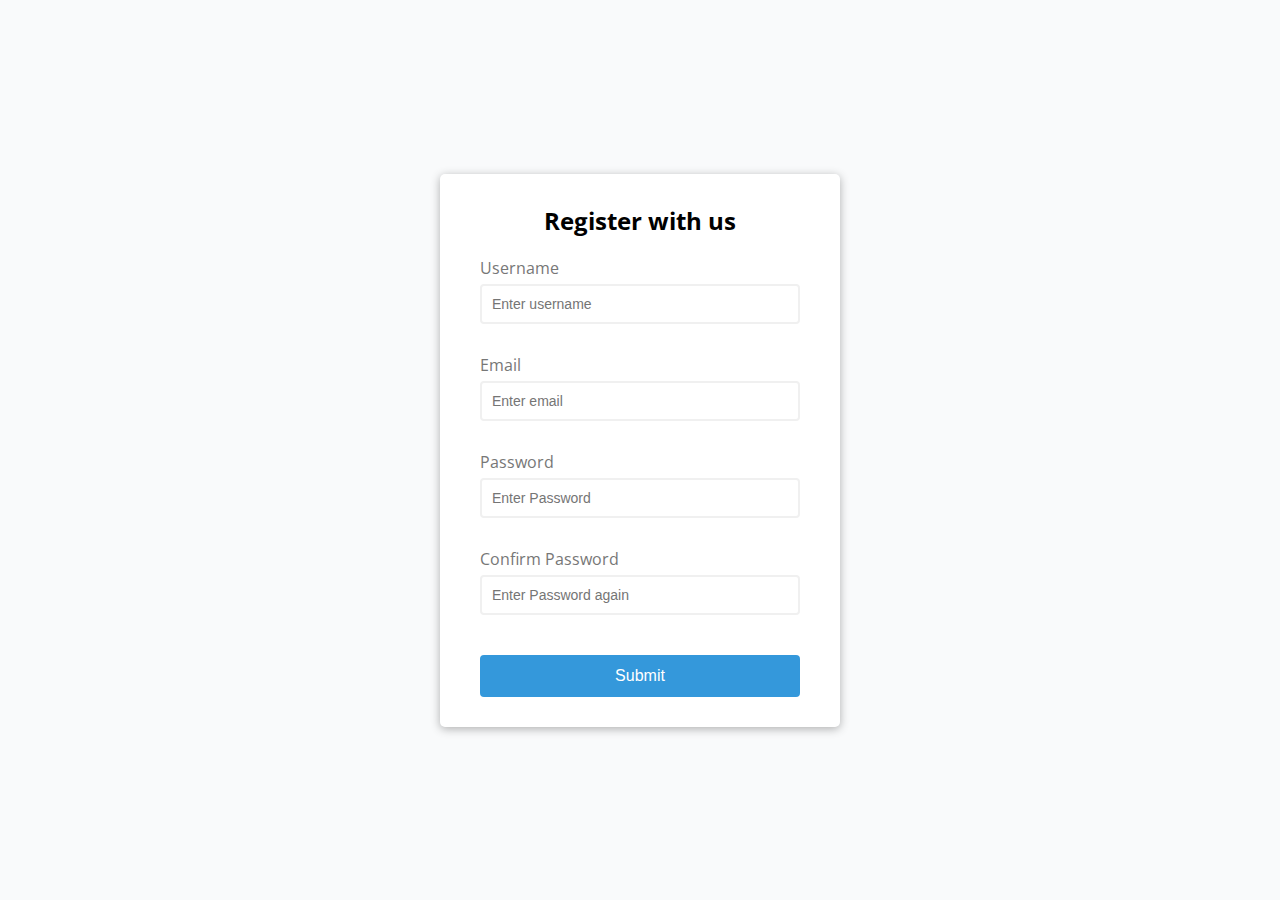
<file: Form Validation/index.html>
<!DOCTYPE html>
<html lang="en">
<head>
    <meta charset="UTF-8">
    <meta http-equiv="X-UA-Compatible" content="IE=edge">
    <meta name="viewport" content="width=device-width, initial-scale=1.0">
    <title>Form Validation</title>
    <link rel="stylesheet" href="./styles.css">
</head>
<body>
    <div class="container">
        <form id="form" class="form">
            <h2>Register with us</h2>
            <div class="form-control">
                <label for="username">Username</label>
                <input type="text" id="username" placeholder="Enter username">
                <small>Error message</small>
            </div>
            <div class="form-control">
                <label for="email">Email</label>
                <input type="text" id="email" placeholder="Enter email">
                <small>Error message</small>
            </div>
            <div class="form-control">
                <label for="Password">Password</label>
                <input type="password" id="Password" placeholder="Enter Password">
                <small>Error message</small>
            </div>
            <div class="form-control">
                <label for="Password2">Confirm Password</label>
                <input type="Password" id="Password2" placeholder="Enter Password again">
                <small>Error message</small>
            </div>
            <button type="submit">Submit</button>
        </form>
    </div>

    <script src="./script.js"></script>
</body>
</html>
</file>
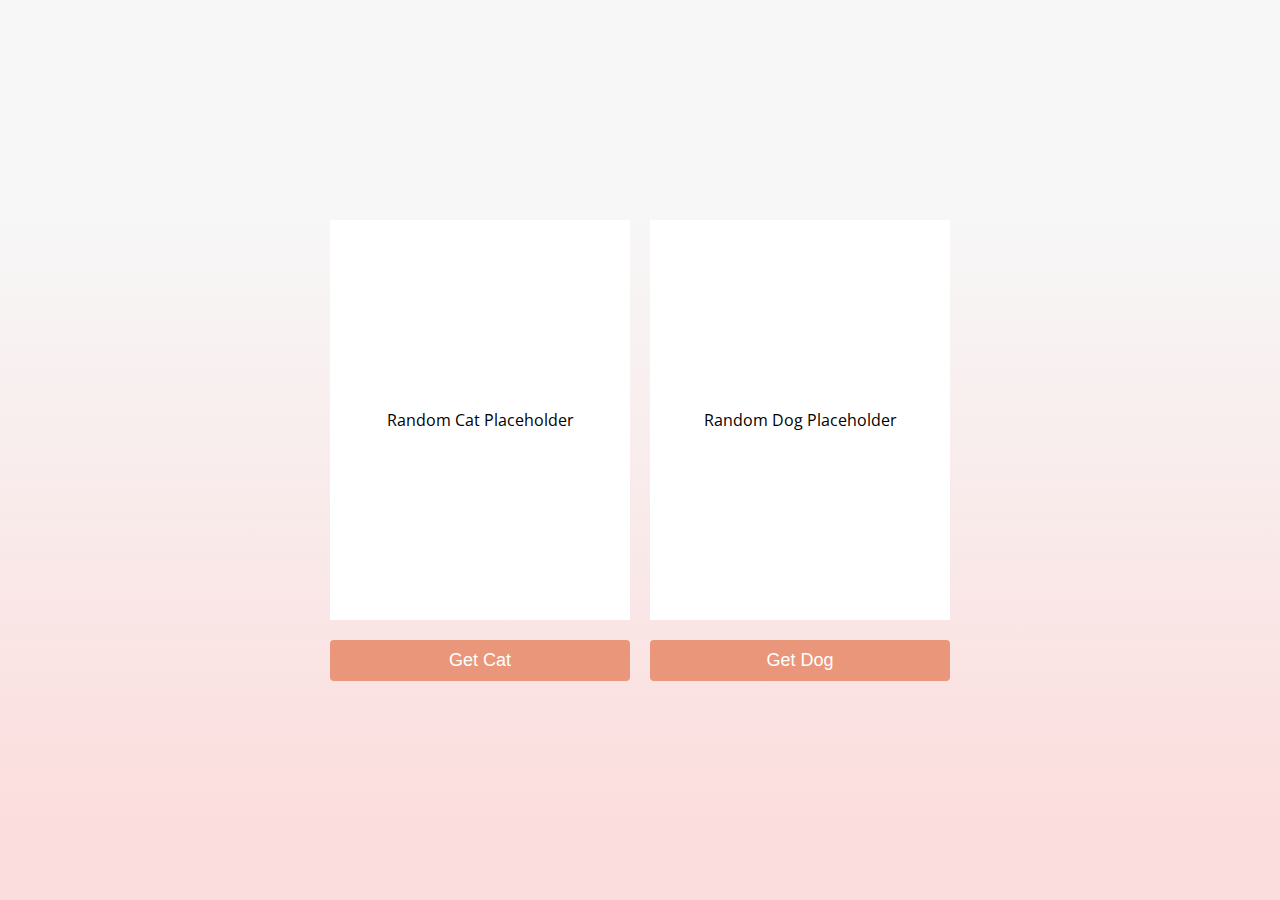
<file: Pets API/PetAPI.html>
<!DOCTYPE html>
<html lang="en">
<head>
    <meta charset="UTF-8">
    <meta http-equiv="X-UA-Compatible" content="IE=edge">
    <meta name="viewport" content="width=device-width, initial-scale=1.0">
    <title>Pet API</title>
    <link rel="stylesheet" href="./PetAPI.css">
</head>
<body>

    <div class="results">
        <div id="cat_result" class="result">
            <p>Random Cat Placeholder</p>
        </div>
        <div id="dog_result" class="result">
            <p>Random Dog Placeholder</p>
        </div>
    </div>
    
    <div class="buttons">
        <button id="cat_btn">Get Cat</button>
        <button id="dog_btn">Get Dog</button>
    </div>
    
    <script src="./PetAPI.js"></script>
</body>
</html>
</file>
<file: Form Validation/styles.css>
@import url("https://fonts.googleapis.com/css?family=Open+Sans&display=swap");

:root {
  --success-color: #2ecc71;
  --error-color: rgb(241, 64, 64);
}
* {
  box-sizing: border-box;
}

body {
  background-color: #f9fafb;
  font-family: "Open Sans", sans-serif;
  display: flex;
  align-items: center;
  justify-content: center;
  min-height: 100vh;
  margin: 0;
}

.container {
  background-color: white;
  border-radius: 5px;
  box-shadow: 0 2px 10px rgba(0, 0, 0, 0.3);
  width: 400px;
}
h2 {
  text-align: center;
  margin: 0 0 20px;
}
.form {
  padding: 30px 40px;
}
.form-control {
  margin-bottom: 10px;
  padding-bottom: 20px;
  position: relative;
}

.form-control label {
  color: #777;
  display: block;
  margin-bottom: 5px;
}

.form-control input {
  border: 2px solid #f0f0f0;
  border-radius: 4px;
  display: block;
  width: 100%;
  padding: 10px;
  font-size: 14px;
}
.form-control input:focus {
  outline: 0;
  border-color: #777;
}

.form-control.success input {
  border-color: var(--success-color);
}

.form-control.error input {
  border-color: var(--error-color);
}

.form-control small {
  color: var(--error-color);
  position: absolute;
  bottom: 0;
  left: 0;
  visibility: hidden;
}

.form-control.error small {
  visibility: visible;
}

.form button {
  cursor: pointer;
  background-color: #3498db;
  border: 2px solid #3498db;
  border-radius: 4px;
  color: #fff;
  display: block;
  font-size: 16px;
  padding: 10px;
  margin-top: 20px;
  width: 100%;
}
</file>
<file: Pets API/PetAPI.css>
@import url("https://fonts.googleapis.com/css?family=Open+Sans&display=swap");

body {
  background-image: linear-gradient(
    180deg,
    rgba(247, 247, 247, 1) 23.8%,
    rgba(252, 221, 221, 1) 92%
  );
  font-family: "Open Sans", sans-serif;
  display: flex;
  align-items: center;
  justify-content: center;
  flex-direction: column;
  height: 100vh;
  margin: 0;
}

.results {
  display: flex;
  align-items: center;
  justify-content: center;
}

.result {
  background-color: #fff;
  display: flex;
  align-items: center;
  justify-content: center;
  margin: 10px;
  height: 400px;
  width: 300px;
}

.result img {
  object-fit: cover;
  height: 100%;
  width: 100%;
}

.buttons {
  display: flex;
  align-items: center;
  justify-content: center;
}

button {
  background-color: darksalmon;
  border: 0;
  border-radius: 4px;
  color: #fff;
  font-size: 18px;
  padding: 10px;
  margin: 10px;
  width: 300px;
}

button:active {
  transform: scale(0.98);
}

button:focus {
  outline: none;
}
</file>
